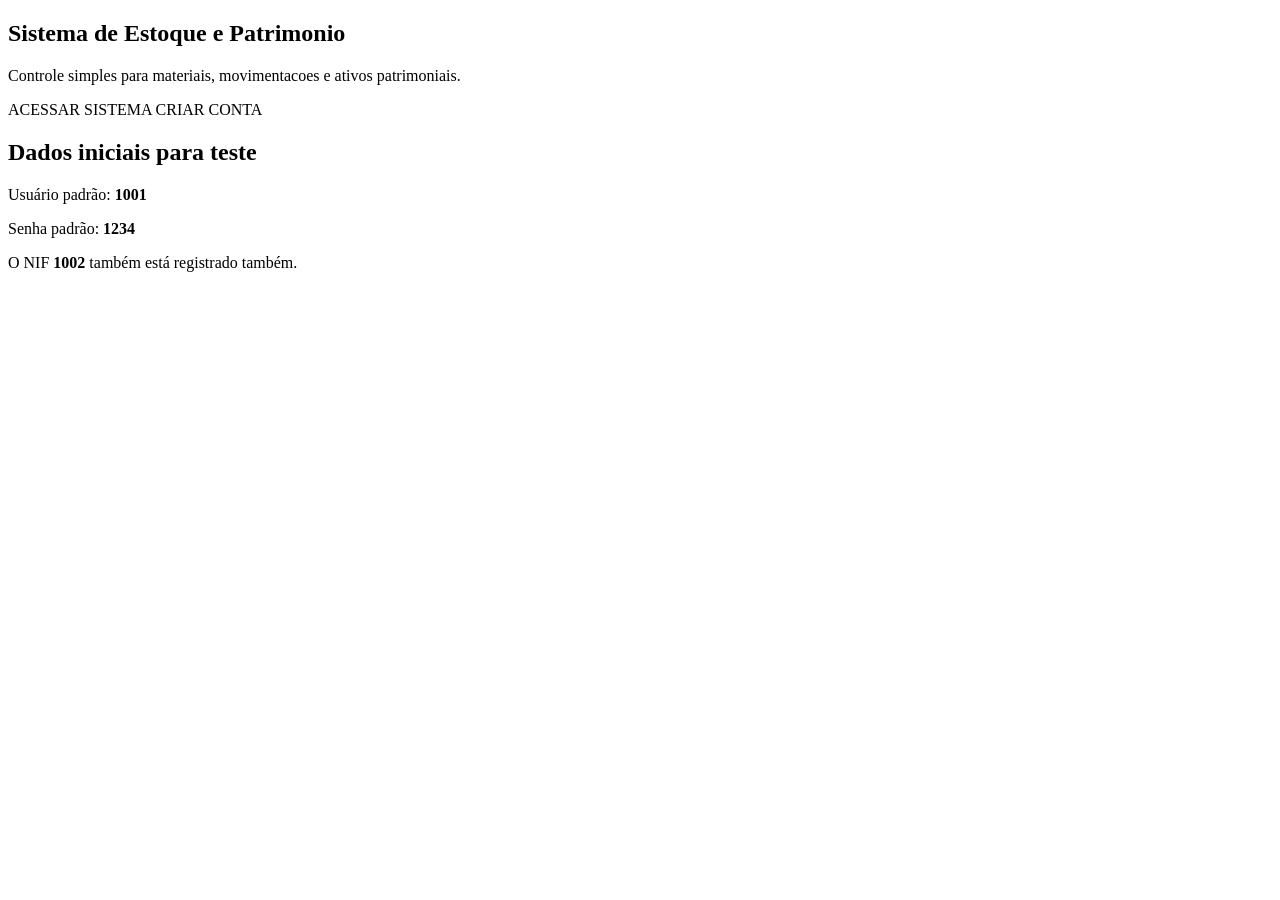
<file: SpringBoot/gerenciamento_estoque/src/main/resources/templates/index.html>
<!DOCTYPE html>
<html lang="pt-br" xmlns:th="http://www.thymeleaf.org">
<head>
	<meta charset="UTF-8" />
	<meta name="viewport" content="width=device-width, initial-scale=1.0" />
	<title>Inicio - Sistema de Estoque</title>
	<link rel="stylesheet" th:href="@{/css/style.css}" />
</head>
<body>
	<div th:replace="~{fragments/header :: header}"></div>

	<main class="senai-main">
		<section class="senai-hero">
			<div class="senai-shell home-layout">
				<div>
					<h1 class="senai-title">Sistema de Estoque e Patrimonio</h1>
					<p class="senai-subtitle">Controle simples para materiais, movimentacoes e ativos patrimoniais.</p>
					<div class="senai-actions">
						<a class="senai-button" th:href="@{/login}">ACESSAR SISTEMA</a>
						<a class="senai-button button-light" th:href="@{/cadastro}">CRIAR CONTA</a>
					</div>
				</div>

				<div class="home-card">
					<div th:replace="~{fragments/messages :: messages}"></div>
					<h2>Dados iniciais para teste</h2>
					<p>Usuário padrão: <strong>1001</strong></p>
					<p>Senha padrão: <strong>1234</strong></p>
					<p>O NIF <strong>1002</strong> também está registrado também.</p>
				</div>
			</div>
		</section>
	</main>

	<div th:replace="~{fragments/footer :: footer}"></div>
</body>
</html>
</file>
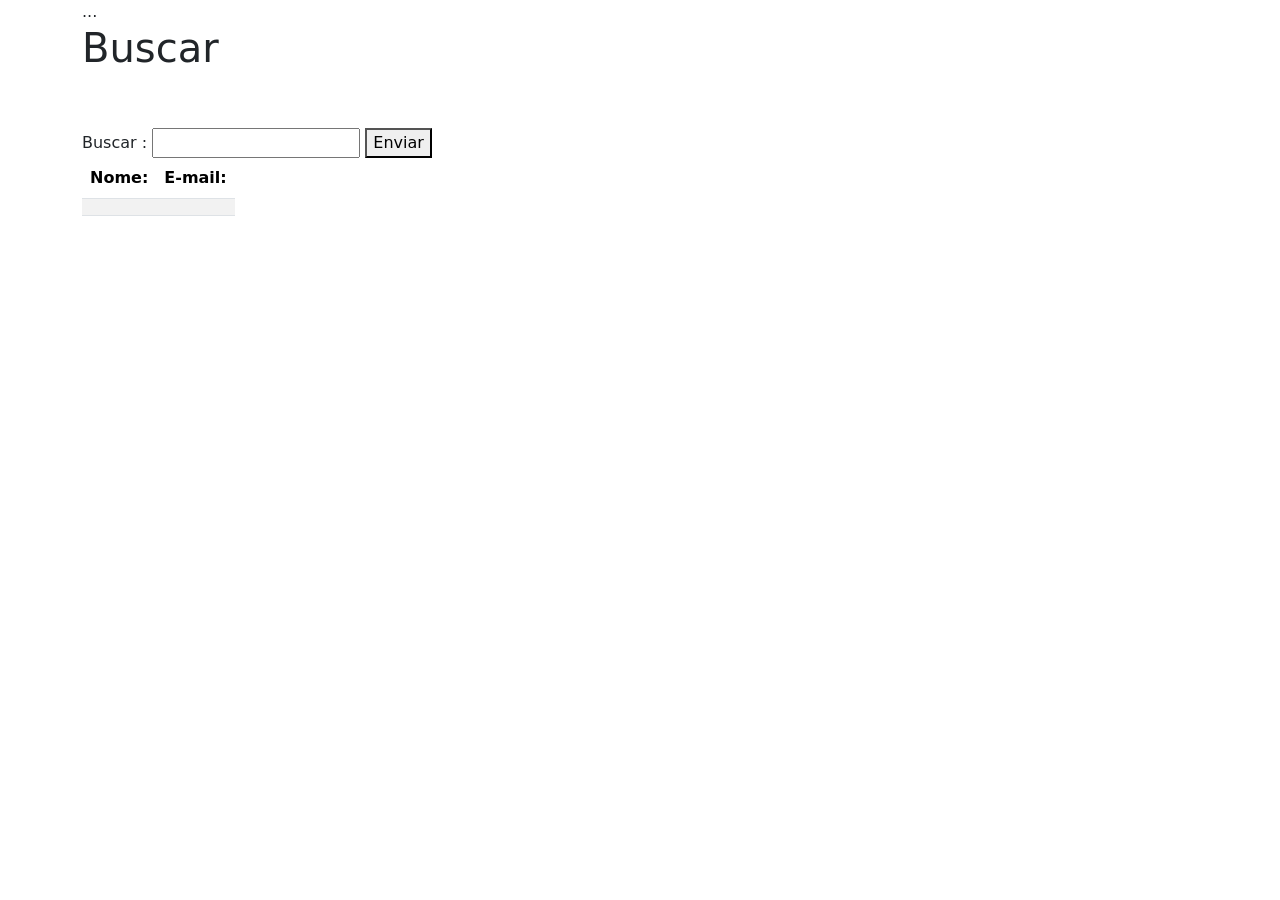
<file: SpringBoot/rh/src/main/resources/templates/index.html>
<!doctype html>
<html lang=”pt-br” xmlns:th="http://thymeleaf.org">

<head>
    <!-- Required meta tags -->
    <meta charset="utf-8">
    <meta name="viewport" content="width=device-width, initial-scale=1">
    <!-- Bootstrap CSS -->
    <link href="https://cdn.jsdelivr.net/npm/bootstrap@5.1.3/dist/css/bootstrap.min.css" rel="stylesheet">
    <title>Buscar</title>
</head>

<body>
    <div class="container">
        <div th:insert="~{fragmentos/header :: header}"><!-- Barra de menu -->...</div>
        <h1>Buscar</h1>
        <span th:text="${msg}"></span>
        <br>
        <br>
        <form method="post">
            Buscar : <input type="text" name="buscar" id="buscar">
            <button type="submit">Enviar</button>
        </form>
        <div th:if="${#objects.nullSafe(funcionarios, default)}">
            <table class="table table-hover table-responsive w-auto table-striped">
                <thead>
                    <tr>
                        <th scope="col">Nome:</th>
                        <th scope="col">E-mail:</th>
                    </tr>
                </thead>
                <tbody>
                    <tr th:each="funcionario : ${funcionarios}">
                        <td><span th:text="${funcionario.nome}"></span></td>
                        <td><span th:text="${funcionario.email}"></span></td>
                    </tr>
                </tbody>
            </table>
        </div>
    </div>
</body>

</html>
</file>
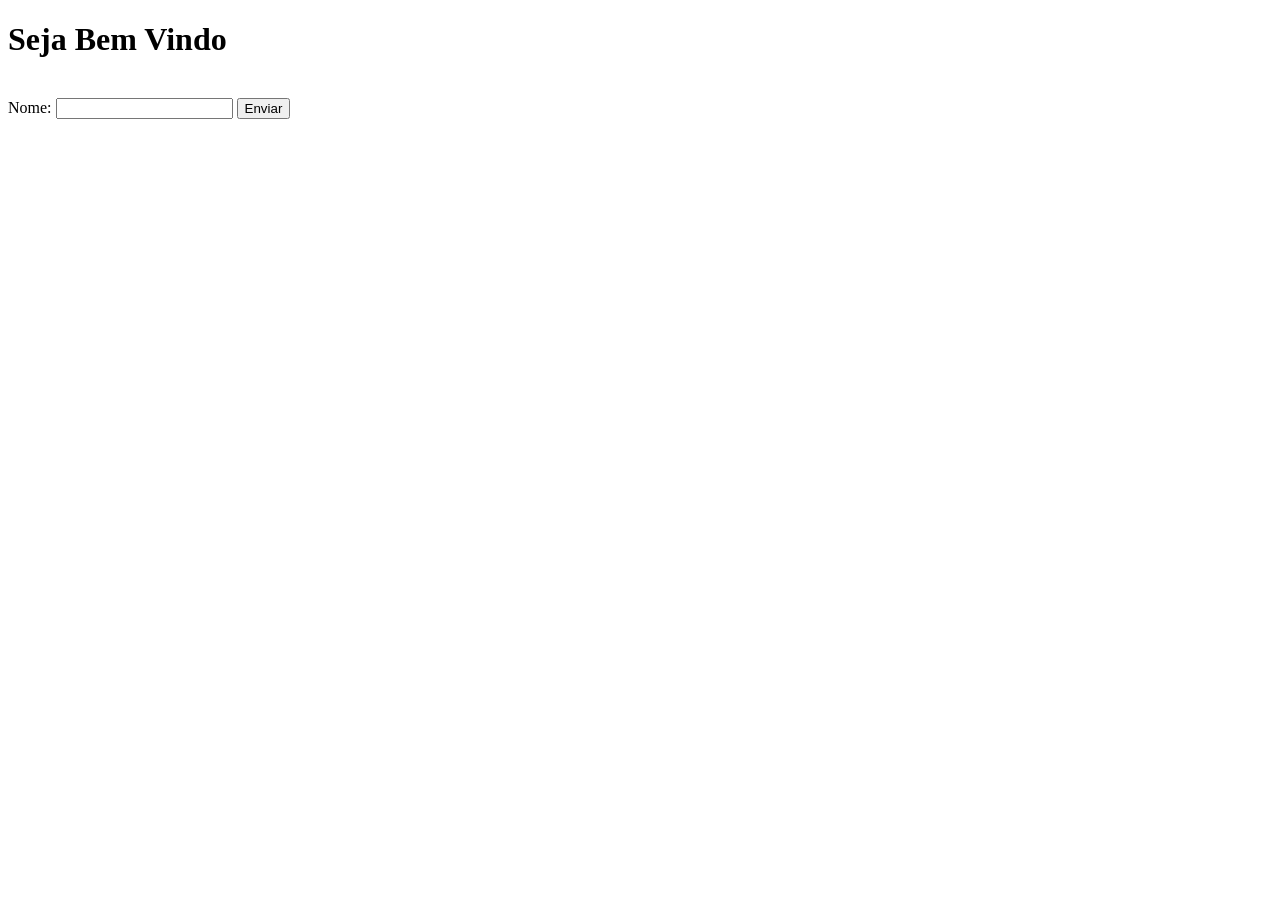
<file: SpringBoot/teste_thymeleaf/src/main/resources/templates/index.html>
<!DOCTYPE html>
<!-- Incluir o thymeleaf -->
<html lang="pt-br" xmlns:th=http://thymeleaf.org>
<head>
    <meta charset="UTF-8">
    <meta name="viewport" content="width=device-width, initial-scale=1.0">
    <title>Teste Thymeleaf</title>
</head>
<body>
    <!-- inserir a nav bar -->
     <div th:insert="~{fragmentos/header :: header}"></div>
    <h1>Seja Bem Vindo</h1>
    <span th:text="${msg}"></span>

    <br>
    <form action="/home" method="post">
        Nome: <input type="text" name="nome" id="nome">
        <button type="submit">Enviar</button>
    </form>

</body>
</html>
</file>
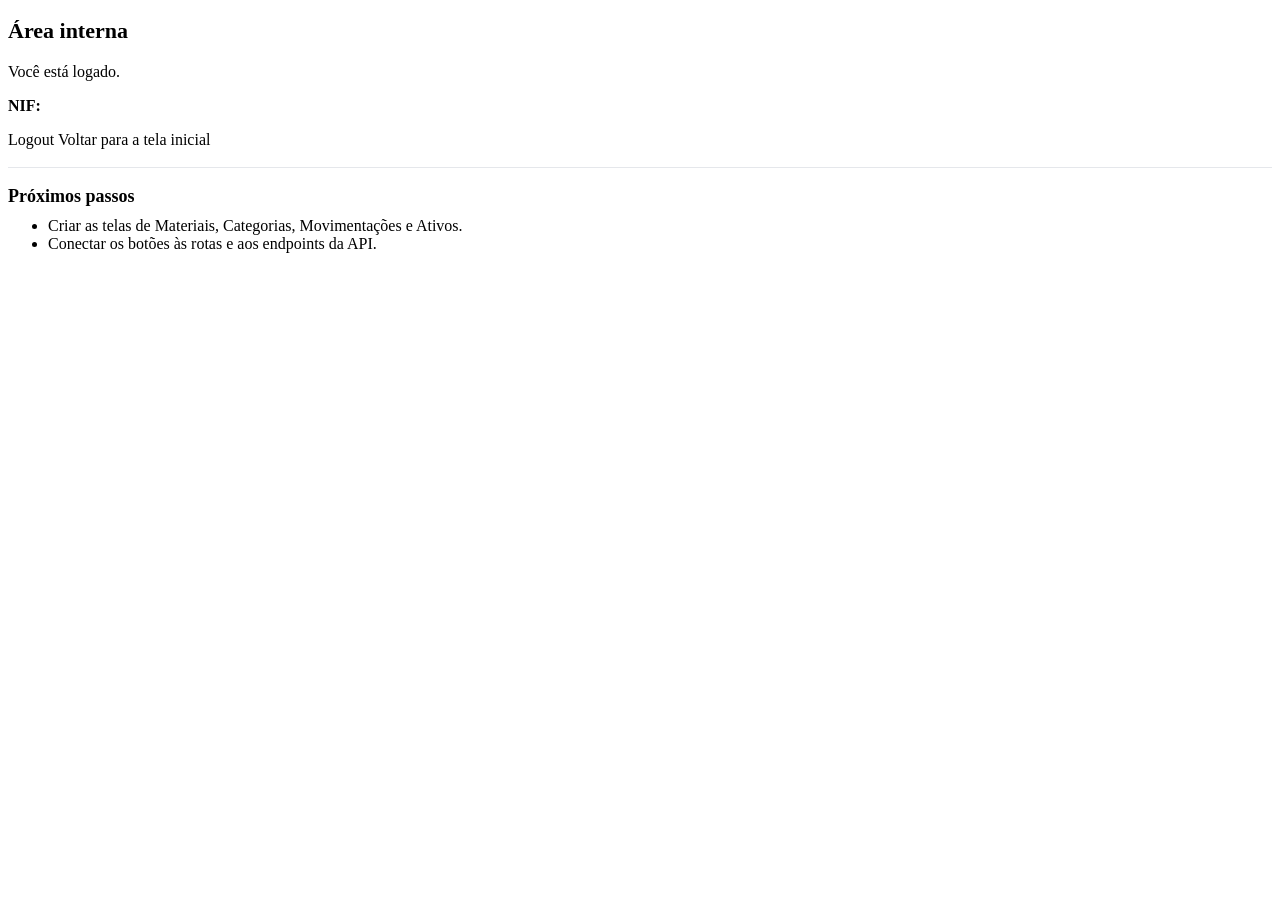
<file: SpringBoot/gerenciamento_estoque/src/main/resources/templates/app/index.html>
<!DOCTYPE html>
<html lang="pt-br" xmlns:th="http://www.thymeleaf.org">
	<head>
		<meta charset="UTF-8"/>
		<meta name="viewport" content="width=device-width, initial-scale=1.0"/>
		<title>Área Interna | Sistema de Estoque e Patrimônio</title>
		<link rel="stylesheet" th:href="@{/css/style.css}"/>
	</head>
	<body>
		<div th:include="~{fragments/header :: header}"></div>

		<main class="senai-main">
			<section class="senai-hero">
				<div class="senai-shell" style="justify-content:center;">
					<div class="senai-card" style="width: 100%;">
						<h1 class="senai-title" style="font-size: 22px;">Área interna</h1>
						<p class="senai-subtitle" style="margin-top: 6px;">Você está logado.</p>

						<p style="margin: 12px 0 0;" th:if="${nif}">
							<strong>NIF:</strong> <span th:text="${nif}"></span>
						</p>

						<div class="senai-actions" style="margin-top: 16px;">
							<a class="senai-button" th:href="@{/logout}">Logout</a>
							<a class="senai-link" th:href="@{/}">Voltar para a tela inicial</a>
						</div>

						<hr style="margin: 18px 0; border: 0; border-top: 1px solid #E5E7EB;"/>

						<h2 style="margin: 0; font-size: 18px;">Próximos passos</h2>
						<ul style="margin: 10px 0 0;">
							<li>Criar as telas de Materiais, Categorias, Movimentações e Ativos.</li>
							<li>Conectar os botões às rotas e aos endpoints da API.</li>
						</ul>
					</div>
				</div>
			</section>
		</main>

		<div th:include="~{fragments/footer :: footer}"></div>
	</body>
</html>

<aside>
</file>
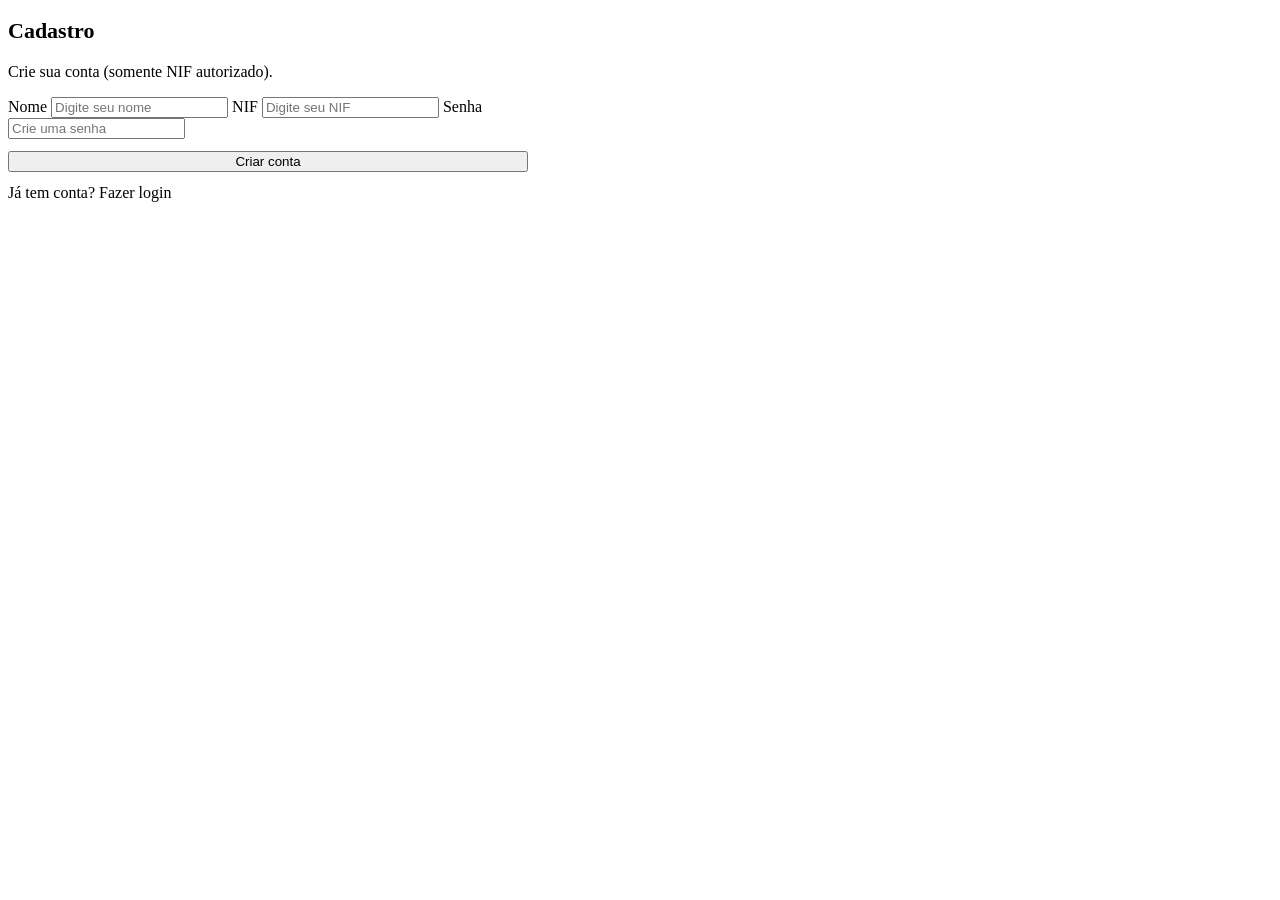
<file: SpringBoot/gerenciamento_estoque/src/main/resources/templates/auth/cadastro.html>
<!DOCTYPE html>
<html lang="pt-br" xmlns:th="http://www.thymeleaf.org">
	<head>
		<meta charset="UTF-8"/>
		<meta name="viewport" content="width=device-width, initial-scale=1.0"/>
		<title>Cadastro | Sistema de Estoque e Patrimônio</title>
		<link rel="stylesheet" th:href="@{/css/style.css}"/>
	</head>
	<body>
		<div th:include="~{fragments/header :: header}"></div>

		<main class="senai-main">
			<section class="senai-hero">
				<div class="senai-shell" style="justify-content:center;">
					<div class="senai-card" style="width: 100%; max-width: 520px;">
						<h1 class="senai-title" style="font-size: 22px;">Cadastro</h1>
						<p class="senai-subtitle" style="margin-top: 6px;">Crie sua conta (somente NIF autorizado).</p>

						<div th:if="${erro}" class="senai-alert senai-alert-error" role="alert">
							<p th:text="${erro}"></p>
						</div>

						<div th:if="${sucesso}" class="senai-alert senai-alert-success" role="status">
							<p th:text="${sucesso}"></p>
						</div>

						<form th:action="@{/auth/cadastro}" method="post" class="senai-form" autocomplete="on">
							<label class="senai-label" for="nome">Nome</label>
							<input class="senai-input" type="text" id="nome" name="nome" placeholder="Digite seu nome" required maxlength="120"/>

							<label class="senai-label" for="nif">NIF</label>
							<input class="senai-input" type="text" id="nif" name="nif" placeholder="Digite seu NIF" required maxlength="20"/>

							<label class="senai-label" for="senha">Senha</label>
							<input class="senai-input" type="password" id="senha" name="senha" placeholder="Crie uma senha" required minlength="4"/>

							<button class="senai-button" type="submit" style="width:100%; margin-top: 12px;">Criar conta</button>
						</form>

						<p style="margin: 12px 0 0;">
							Já tem conta?
							<a class="senai-link" th:href="@{/login}">Fazer login</a>
						</p>
					</div>
				</div>
			</section>
		</main>

		<div th:include="~{fragments/footer :: footer}"></div>
	</body>
</html>
</file>
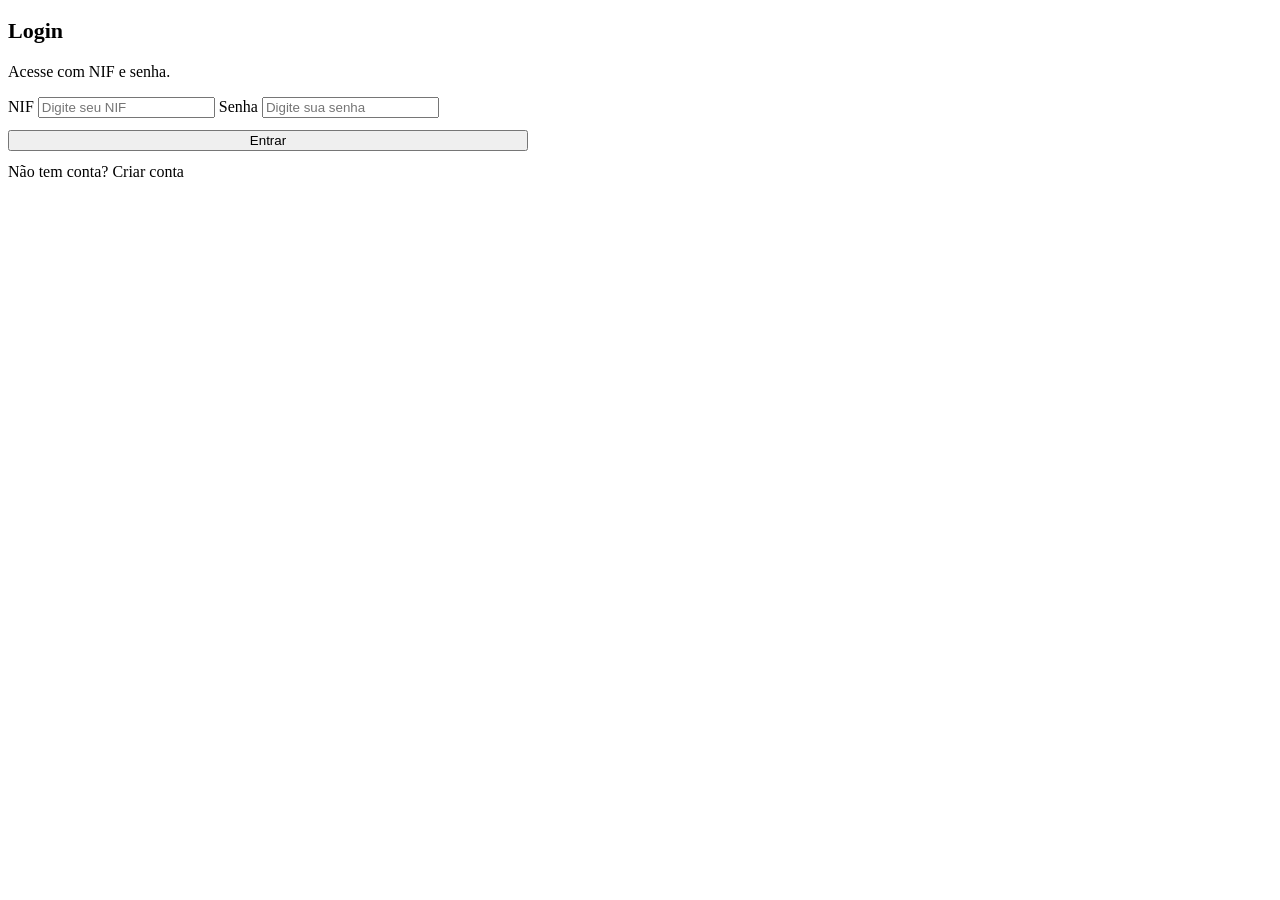
<file: SpringBoot/gerenciamento_estoque/src/main/resources/templates/auth/login.html>
<!DOCTYPE html>
<html lang="pt-br" xmlns:th="http://www.thymeleaf.org">
	<head>
		<meta charset="UTF-8"/>
		<meta name="viewport" content="width=device-width, initial-scale=1.0"/>
		<title>Login | Sistema de Estoque e Patrimônio</title>
		<link rel="stylesheet" th:href="@{/css/style.css}"/>
	</head>
	<body>
		<div th:include="~{fragments/header :: header}"></div>

		<main class="senai-main">
			<section class="senai-hero">
				<div class="senai-shell" style="justify-content:center;">
					<div class="senai-card" style="width: 100%; max-width: 520px;">
						<h1 class="senai-title" style="font-size: 22px;">Login</h1>
						<p class="senai-subtitle" style="margin-top: 6px;">Acesse com NIF e senha.</p>

						<div th:if="${erro}" class="senai-alert senai-alert-error" role="alert">
							<p th:text="${erro}"></p>
						</div>

						<div th:if="${sucesso}" class="senai-alert senai-alert-success" role="status">
							<p th:text="${sucesso}"></p>
						</div>

						<form th:action="@{/auth/login}" method="post" class="senai-form" autocomplete="on">
							<label class="senai-label" for="nif">NIF</label>
							<input class="senai-input" type="text" id="nif" name="nif" placeholder="Digite seu NIF" required maxlength="20"/>

							<label class="senai-label" for="senha">Senha</label>
							<input class="senai-input" type="password" id="senha" name="senha" placeholder="Digite sua senha" required/>

							<button class="senai-button" type="submit" style="width:100%; margin-top: 12px;">Entrar</button>
						</form>

						<p style="margin: 12px 0 0;">
							Não tem conta?
							<a class="senai-link" th:href="@{/cadastro}">Criar conta</a>
						</p>
					</div>
				</div>
			</section>
		</main>

		<div th:include="~{fragments/footer :: footer}"></div>
	</body>
</html>
</file>
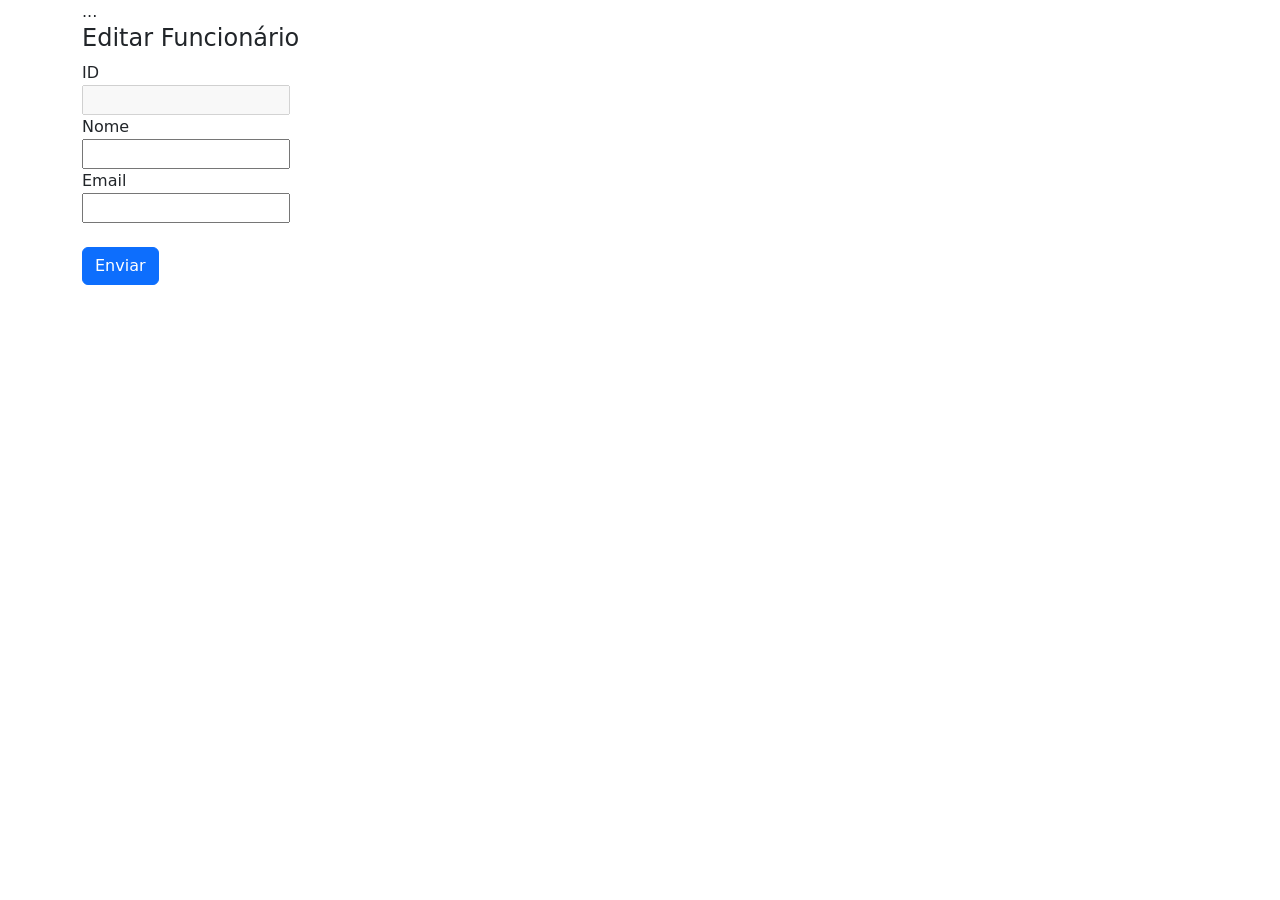
<file: SpringBoot/rh/src/main/resources/templates/funcionario/editarfuncionarios.html>
<!doctype html>
<html lang=”pt-br” xmlns:th="http://thymeleaf.org">

<head>
    <!-- Required meta tags -->
    <meta charset="utf-8">
    <meta name="viewport" content="width=device-width, initial-scale=1">
    <!-- Bootstrap CSS -->
    <link href="https://cdn.jsdelivr.net/npm/bootstrap@5.1.3/dist/css/bootstrap.min.css" rel="stylesheet">
    <title>Funcionario</title>
</head>

<body>
    <div class="container">
        <div th:insert="~{fragmentos/header :: header}"><!-- barra de menu -->...</div>
        <h4>Editar Funcionário</h4>
        <form method="post">
            <div class="form-group" th:each="funcionario : ${funcionario}">
                <label>ID</label> <br> <input type="text" name="nome" id="id" th:value="${funcionario.id}"
                    disabled="true"> <br> <label>Nome</label>
                <br> <input type="text" name="nome" id="nome" th:value="${funcionario.nome}"> <br> <label>Email

                </label> <br> <input type="text" name="email" id="email" th:value="${funcionario.email}"> <br>

                <br>
            </div>
            <button type="submit" class="btn btn-primary">Enviar</button>
        </form>
    </div>
</body>

</html>
</file>
